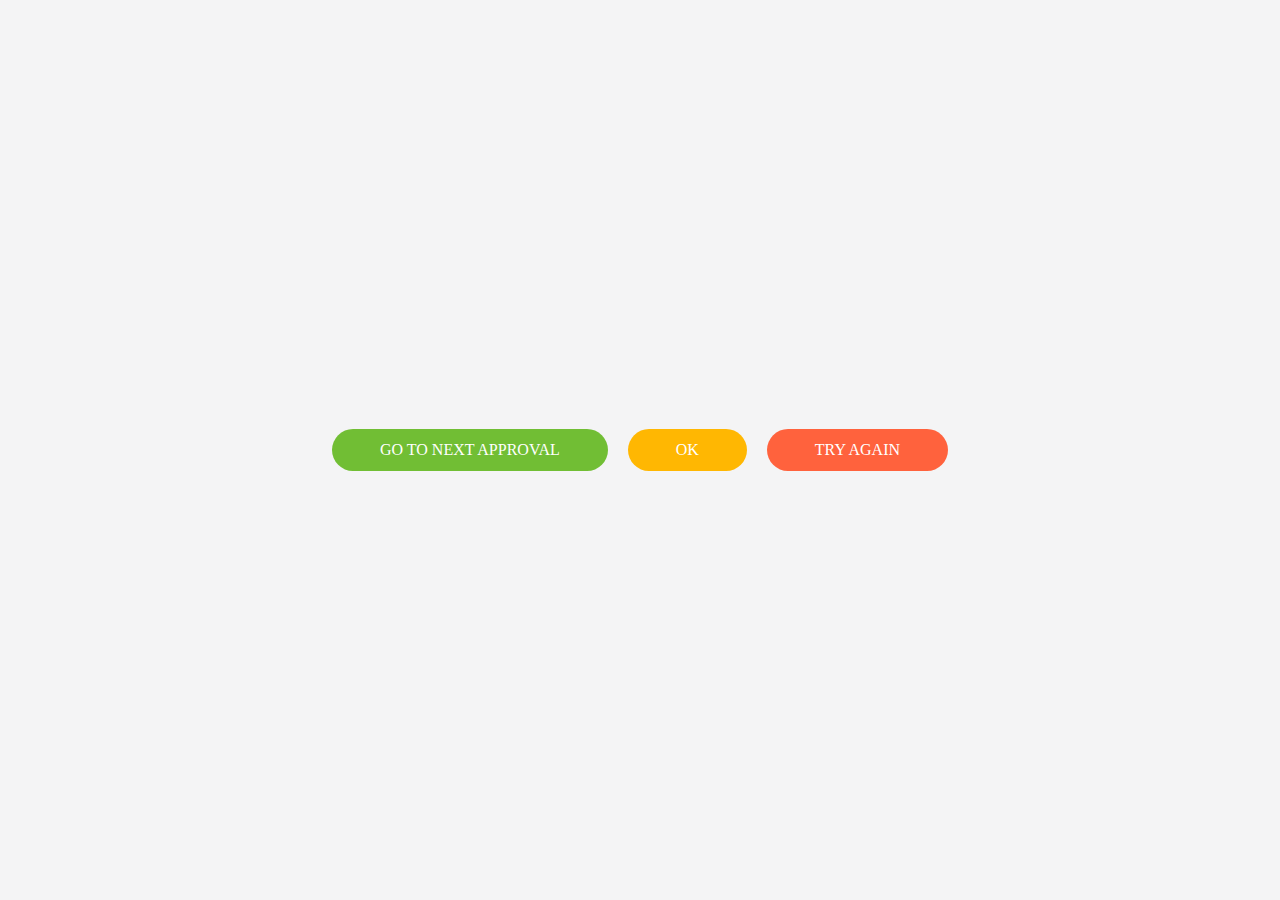
<file: f8_BEM/index.html>
<!DOCTYPE html>
<html>
    <head>
        <title>F8-BEM</title>
        <link rel="stylesheet" href="style.css">
        <meta charset="utf-8">
    </head>
    <body>
        <div>
            <div class="btn btn--success">GO TO NEXT APPROVAL</div>
            <div class="btn btn--warn">OK</div>
            <div class="btn btn--danger">TRY AGAIN</div>
        </div>
    </body>
</html>
</file>
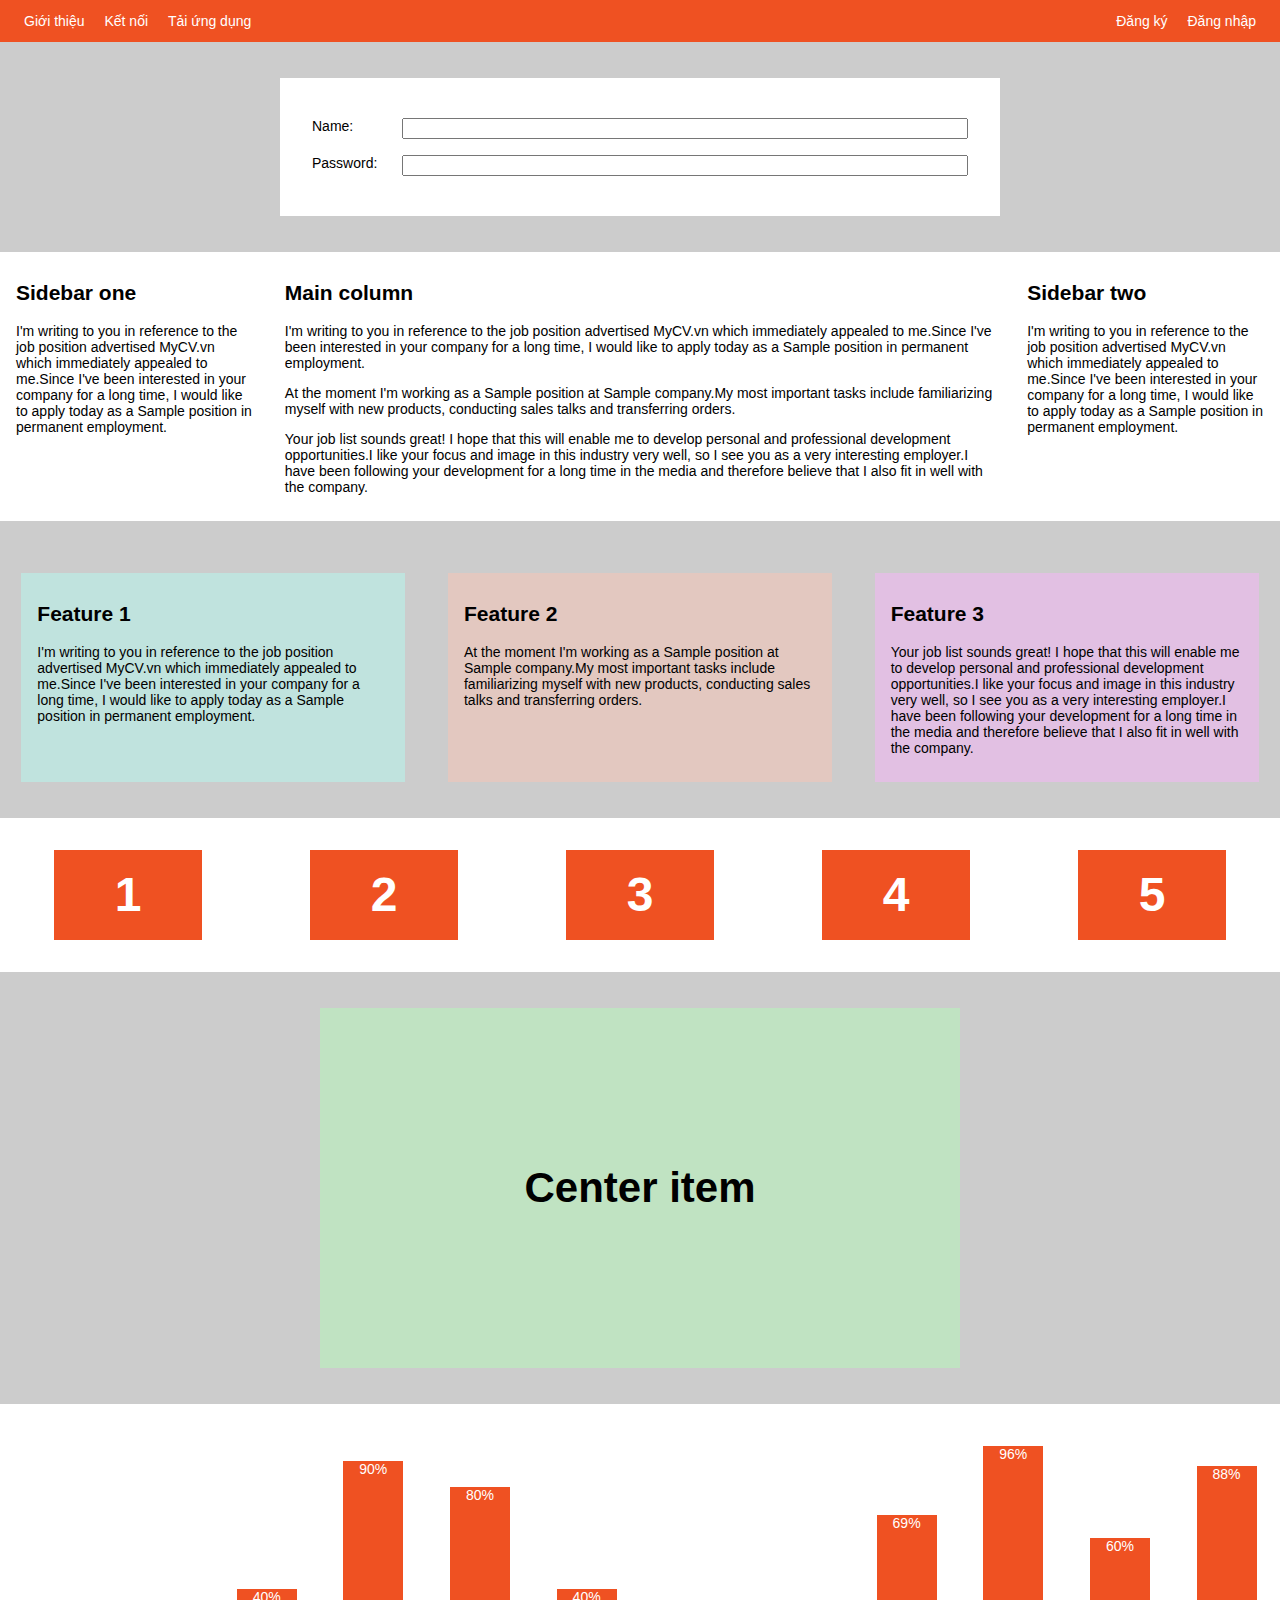
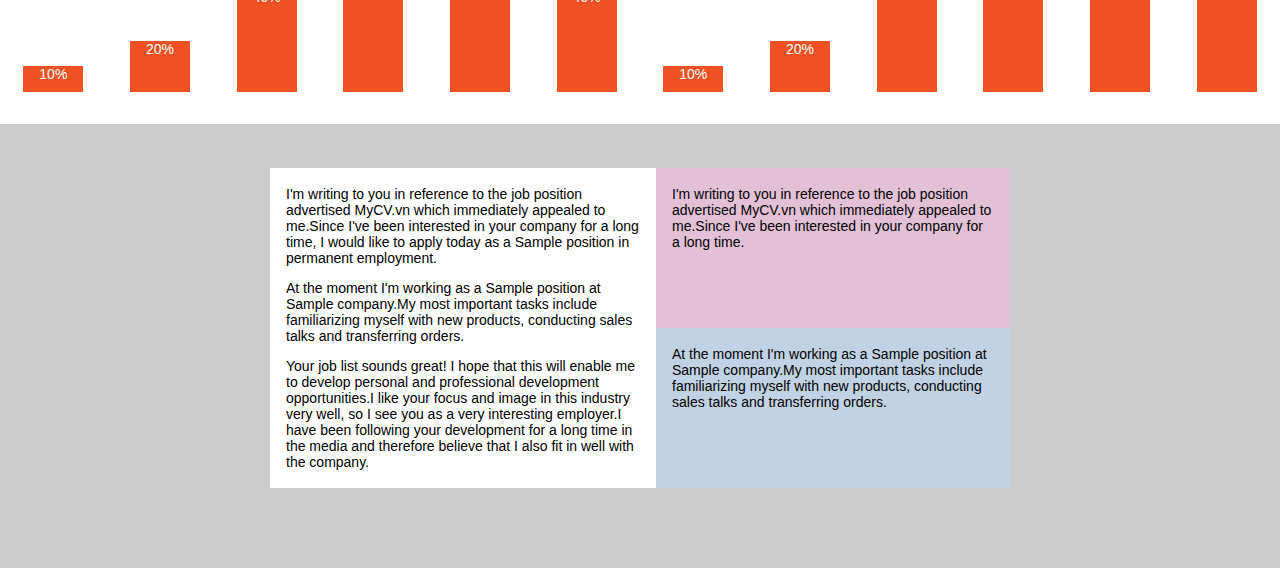
<file: f8_layout/index.html>
<!DOCTYPE html>
<html>
    <head>
        <title>Day la tieu de</title>
        <meta charset="utf-8">
        <link rel="stylesheet" href="style.css">
    </head>
    <body>
        <!-- Navbar -->
        <div class="nav">
            <ul class="nav-list">
                <li class="nav-item">Giới thiệu</li>
                <li class="nav-item">Kết nối</li>
                <li class="nav-item">Tải ứng dụng</li>
            </ul>
            <ul class="nav-list">
                <li class="nav-item">Đăng ký</li>
                <li class="nav-item">Đăng nhập</li>
            </ul>
        </div>
        <!-- Form layou -->
        <div class="form-container">
            <form action="" class="form">
                <div class="form__row">
                    <label class="form__label" for="name">Name:</label>
                    <input class="form__input" type="text" id="name">
                </div>
                <div class="form__row">
                    <label class="form__label" for="password">Password:</label>
                    <input class="form__input" type="password" id="password">
                </div>
            </form>
        </div>

        <!-- Column layout -->
        <div class="column-layout">
            <div class="column-item sidebar-one">
                <h2>Sidebar one</h2>
                <p>I'm writing to you in reference to the job position advertised MyCV.vn which immediately appealed to me.Since I've been interested in your company for a long time, I would like to apply today as a Sample position in permanent employment.</p>
            </div>
            <div class="column-item main-column">
                <h2>Main column</h2>
                <p>I'm writing to you in reference to the job position advertised MyCV.vn which immediately appealed to me.Since I've been interested in your company for a long time, I would like to apply today as a Sample position in permanent employment.</p>
                <p>At the moment I'm working as a Sample position at Sample company.My most important tasks include familiarizing myself with new products, conducting sales talks and transferring orders.</p>
                <p>Your job list sounds great! I hope that this will enable me to develop personal and professional development opportunities.I like your focus and image in this industry very well, so I see you as a very interesting employer.I have been following your development for a long time in the media and therefore believe that I also fit in well with the company.</p>
            </div>
            <div class="column-item sidebar-two">
                <h2>Sidebar two</h2>
                <p>I'm writing to you in reference to the job position advertised MyCV.vn which immediately appealed to me.Since I've been interested in your company for a long time, I would like to apply today as a Sample position in permanent employment.</p>
            </div>
        </div>

         <!-- Feature layout -->
         <div class="feature-layout">
            <div class="feature-item">
                <h2>Feature 1</h2>
                <p>I'm writing to you in reference to the job position advertised MyCV.vn which immediately appealed to me.Since I've been interested in your company for a long time, I would like to apply today as a Sample position in permanent employment.</p>
            </div>
            <div class="feature-item">
                <h2>Feature 2</h2>
                <p>At the moment I'm working as a Sample position at Sample company.My most important tasks include familiarizing myself with new products, conducting sales talks and transferring orders.</p>
            </div>
            <div class="feature-item">
                <h2>Feature 3</h2>
                <p>Your job list sounds great! I hope that this will enable me to develop personal and professional development opportunities.I like your focus and image in this industry very well, so I see you as a very interesting employer.I have been following your development for a long time in the media and therefore believe that I also fit in well with the company.</p>
            </div>
        </div>
        <!-- Wrap layout -->
        <div class="wrap-layout">
            <div class="wrap-layout__item">1</div>
            <div class="wrap-layout__item">2</div>
            <div class="wrap-layout__item">3</div>
            <div class="wrap-layout__item">4</div>
            <div class="wrap-layout__item">5</div>
        </div>

        <!-- Center layout -->
        <div class="center-layout">
            <h3 class="center-layout__item">Center item</h3>
        </div>


        <!-- Chart -->
        <div class="chart-layout">
            <div class="chart-layout__item" style="--percent: 10%">10%</div>
            <div class="chart-layout__item" style="--percent: 20%">20%</div>
            <div class="chart-layout__item" style="--percent: 40%">40%</div>
            <div class="chart-layout__item" style="--percent: 90%">90%</div>
            <div class="chart-layout__item" style="--percent: 80%">80%</div>
            <div class="chart-layout__item" style="--percent: 40%">40%</div>
            <div class="chart-layout__item" style="--percent: 10%">10%</div>
            <div class="chart-layout__item" style="--percent: 20%">20%</div>
            <div class="chart-layout__item" style="--percent: 69%">69%</div>
            <div class="chart-layout__item" style="--percent: 96%">96%</div>
            <div class="chart-layout__item" style="--percent: 60%">60%</div>
            <div class="chart-layout__item" style="--percent: 88%">88%</div>
        </div>
        <!-- End -->
        <div class="the-end">
            <div class="the-end__first">
                <p>I'm writing to you in reference to the job position advertised MyCV.vn which immediately appealed to me.Since I've been interested in your company for a long time, I would like to apply today as a Sample position in permanent employment.</p>
                <p>At the moment I'm working as a Sample position at Sample company.My most important tasks include familiarizing myself with new products, conducting sales talks and transferring orders.</p>
                <p>Your job list sounds great! I hope that this will enable me to develop personal and professional development opportunities.I like your focus and image in this industry very well, so I see you as a very interesting employer.I have been following your development for a long time in the media and therefore believe that I also fit in well with the company.</p>
            </div>
            <div class="the-end__second">
                <div class="the-end__second-one">
                    <p>I'm writing to you in reference to the job position advertised MyCV.vn which immediately appealed to me.Since I've been interested in your company for a long time.</p>
                </div>
                <div class="the-end__second-two">
                    <p>At the moment I'm working as a Sample position at Sample company.My most important tasks include familiarizing myself with new products, conducting sales talks and transferring orders.</p>
    </body>
</html>
</file>
<file: f8_BEM/style.css>
* {
    padding: 0;
    margin: 0;
    box-sizing: border-box;
  }
  body {
    height: 100vh;
    display: flex;
    flex-direction: column;
    font-family: "Helvetica Neue";
    background-color: #f4f4f5;
  }
body > div{
    margin: auto;
}
.btn{
    display: inline-block;
    color: white;
    padding: 12px 48px;
    border-radius: 50px;  /* be  goc vuong */
    cursor: pointer; /* thay doi tro chuot */
    transition: opacity 0.2s ease;
}
.btn:hover{
    opacity: 0.8; /* lam mo */
}
.btn + .btn{
    margin-left: 16px;
}
.btn--success{
    background-color: #71be34;

}

.btn--warn{
    background-color: #ffb702;
}

.btn--danger{
    background-color: #ff623d;
}
</file>
<file: f8_layout/style.css>
* {
    box-sizing: border-box;
}

html,body {
    margin: 0;
    padding: 0;
    font-size: 14px;
    font-family: Arial, Helvetica, sans-serif;
}
body{
    background-color: #ccc;
}
/*  Navbar */
.nav{

    min-height: 42px;
    background-color: #ef5122;
    display: flex;
    justify-content: space-between;

}

.nav-list{
    padding-left: 0;
    margin: auto 16px
}

.nav-item
{
    color: #fff;
    list-style: none;
    margin: 0 8px;
    display: inline-block;
}

/*  Form layout */
.form-container{
    max-width: 720px;
    padding: 32px;
    margin: 36px auto 0 auto;
    background-color: #fff;
}

.form__row
{
    padding: 8px 0;
    display: flex;
}

.form__label
{
    min-width: 90px;
}
.form__input
{
    flex: 1;

}

/* Column layout */
.column-layout {
    margin-top: 36px;
    padding: 12px 0;
    background-color: #fff;
    display: flex;
}

.column-item{
    padding: 0 16px;
}

.sidebar-one{
    flex: 1;
}
.main-column{
    flex: 3;
}
.sidebar-two{
    flex: 1;
}

/* Feature layout */
.feature-layout {
    margin-top: 36px;
    display: flex;
    justify-content: space-around;
}

.feature-item {
    padding: 12px 16px;
    margin-top: 16px;
    flex-basis: 30%;
}

.feature-item:nth-child(1) {
    background-color: rgb(192, 227, 222);
}

.feature-item:nth-child(2) {
    background-color: rgb(227, 200, 192);
}

.feature-item:nth-child(3) {
    background-color: rgb(226, 192, 227);
}

/* Wrap layout */
.wrap-layout {
    background-color: #fff;
    margin-top: 36px;
    padding: 12px 0 32px 0;
    display: flex;
    justify-content: space-around;
    flex-wrap: wrap;
}
.wrap-layout__item {
    width: 148px;
    height: 90px;
    color: #fff;
    text-align: center;
    line-height: 90px;
    font-size: 48px;
    font-weight: 700;
    margin-top: 20px;
    background-color: #EF5122;
}

.center-layout {
    background-color: rgb(192, 227, 194);
    margin: 36px auto 0 auto;
    padding: 32px 0;
    max-width: 640px;
    height: 360px;
    display: flex;
}
.center-layout__item {
    font-size: 42px;
    font-weight: 700;
    margin: auto;
}

/* Chart layout */
.chart-layout {
    margin: 36px auto 0 auto;
    padding: 32px 0;
    height: 320px;
    background-color: #fff;
    display: flex;
    justify-content: space-around;
    align-items: flex-end;
}

.chart-layout__item {
    width: 60px;
    color: #fff;
    text-align: center;
    height: var(--percent);
    background-color: #EF5122;
}
/* End */
.the-end {
    margin: 12px auto 48px auto;
    padding: 32px 0;
    max-width: 740px;
    min-height: 360px;
    display: flex;
    flex-direction: row;
}
.the-end__first {
    padding: 4px 16px;
    background-color: #fff;
    flex: 1;
}

.the-end__second {
    flex: 1;
    display: flex;
    flex-direction: column;
}

.the-end__second-one {
    flex: 1;
    padding: 4px 16px;
    background-color: rgb(227, 192, 214);
}

.the-end__second-two {
    flex: 1;
    padding: 4px 16px;
    background-color: rgb(192, 210, 227);
}
</file>
